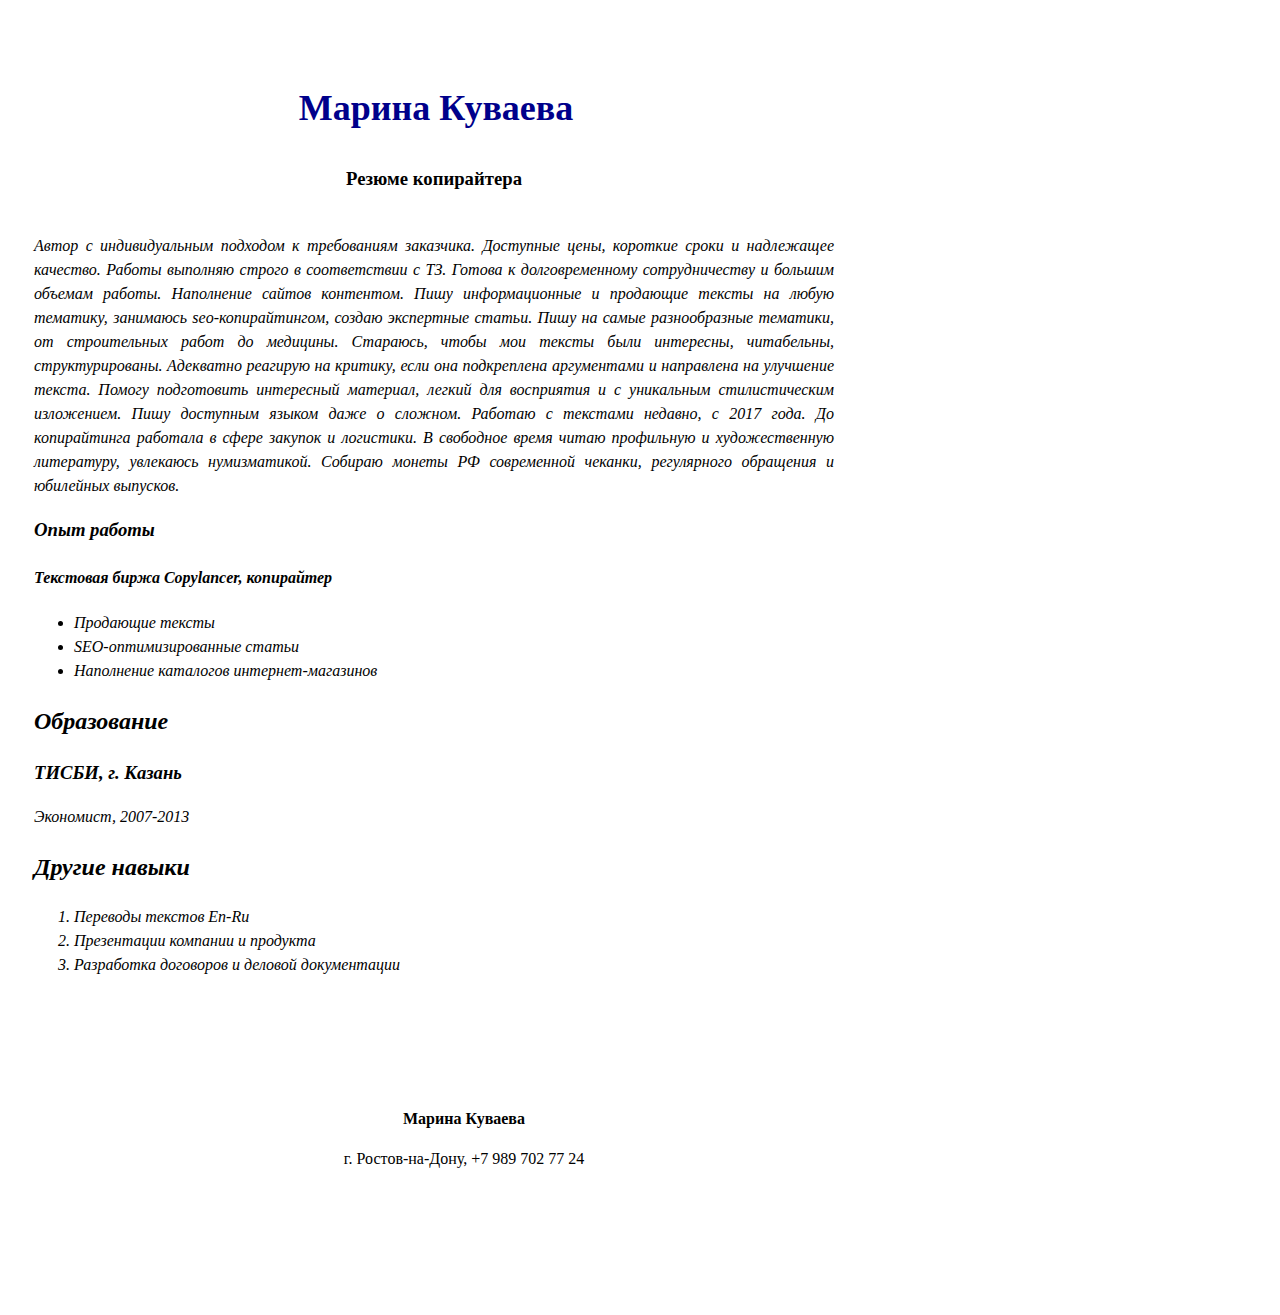
<file: index.html>
<!DOCTYPE html>
<html lang="ru">
<head>
<meta charset="UTF-8">
<meta name="viewport" content="width=device-width, initial-scale=1">
<meta name="yandex-verification" content="2da5c669944e9ceb" />
<link rel="stylesheet" href="style.css">
<title>ДЗ1</title>
</head>
<body>
<div id="header">
<h1>Марина Куваева</h1>
<h3>Резюме копирайтера</h3>
<p>
</p>
</div>
<div id="main">
<p>Автор с индивидуальным подходом к требованиям заказчика. Доступные цены, короткие сроки и надлежащее качество. 
Работы выполняю строго в соответствии с ТЗ. Готова к долговременному сотрудничеству и большим объемам работы. 
Наполнение сайтов контентом. Пишу информационные и продающие тексты на любую тематику, занимаюсь seo-копирайтингом, создаю экспертные статьи.
Пишу на самые разнообразные тематики, от строительных работ до медицины. Стараюсь, чтобы мои тексты были интересны, читабельны, структурированы. 
Адекватно реагирую на критику, если она подкреплена аргументами и направлена на улучшение текста. 
Помогу подготовить интересный материал, легкий для восприятия и с уникальным стилистическим изложением. Пишу доступным языком даже о сложном. 
Работаю с текстами недавно, с 2017 года. До копирайтинга работала в сфере закупок и логистики. 
В свободное время читаю профильную и художественную литературу, увлекаюсь нумизматикой. 
Собираю монеты РФ современной чеканки, регулярного обращения и юбилейных выпусков.
</p>
<h3>Опыт работы</h3>
<h4>Текстовая биржа Copylancer, копирайтер</h4>
<ul>
<li>Продающие тексты</li>
<li>SEO-оптимизированные статьи</li>
<li>Наполнение каталогов интернет-магазинов</li>
</ul>
<h2>Образование</h2>
<h3>ТИСБИ, г. Казань</h3>
<p>Экономист, 2007-2013</p>
<h2>Другие навыки</h2>
<ol>
<li>Переводы текстов En-Ru</li>
<li>Презентации компании и продукта</li>
<li>Разработка договоров и деловой документации</li>
</ol>
</div>
<div id="footer">
<p><b>Марина Куваева</b></p>
<p>г. Ростов-на-Дону, +7 989 702 77 24 
</div>
</body>
</html>
</file>
<file: style.css>
body{
font-family:Georgia;
font-size:16px;
margin:32px;
width:800px;
line-height:1.5;
padding-top:32px;
padding-bottom:32px;
}
h1{
text-align:center;
font-family:Georgia;
font-size:36px;
font-style:bold;
color:darkblue;
margin:2px;
width:800px;
line-height:2;
padding-top:2px;
padding-bottom:2px;
}
#header{
text-align:center;
font-family:TimesNewRoman;
font-size:16px;
margin:2px;
width:800px;
line-height:1.5;
padding-top:2px;
padding-bottom:2px;
}
#main{
text-align:justify;
font-family:TimesNewRoman;
font-size:16px;
font-style:italic;
margin:2px;
width:800px;
line-height:1.5;
padding-top:2px;
padding-bottom:2px;
}
#footer{
text-align:center;
font-family:TimesNewRoman;
font-size:16px;
margin:32px;
width:800px;
line-height:1.5;
padding-top:32px;
padding-bottom:32px;
margin-top:64px;
}
</file>
